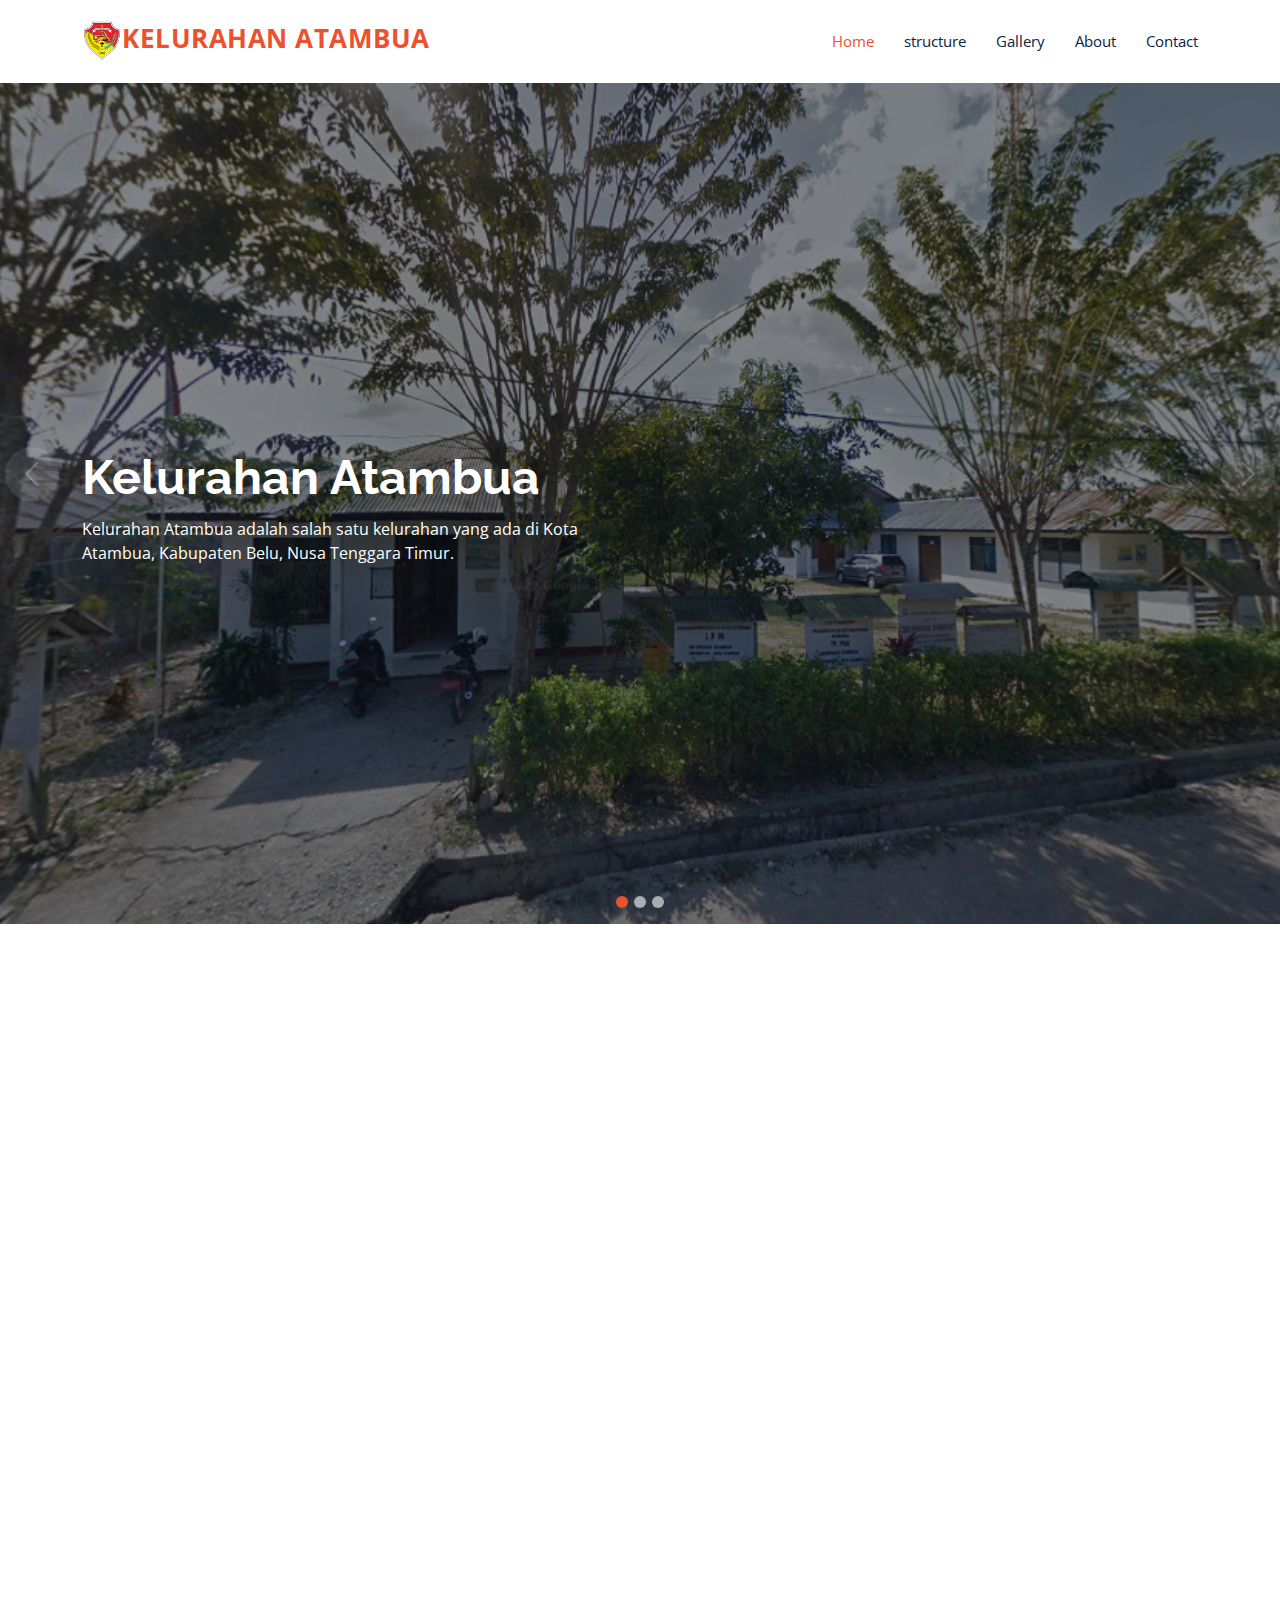
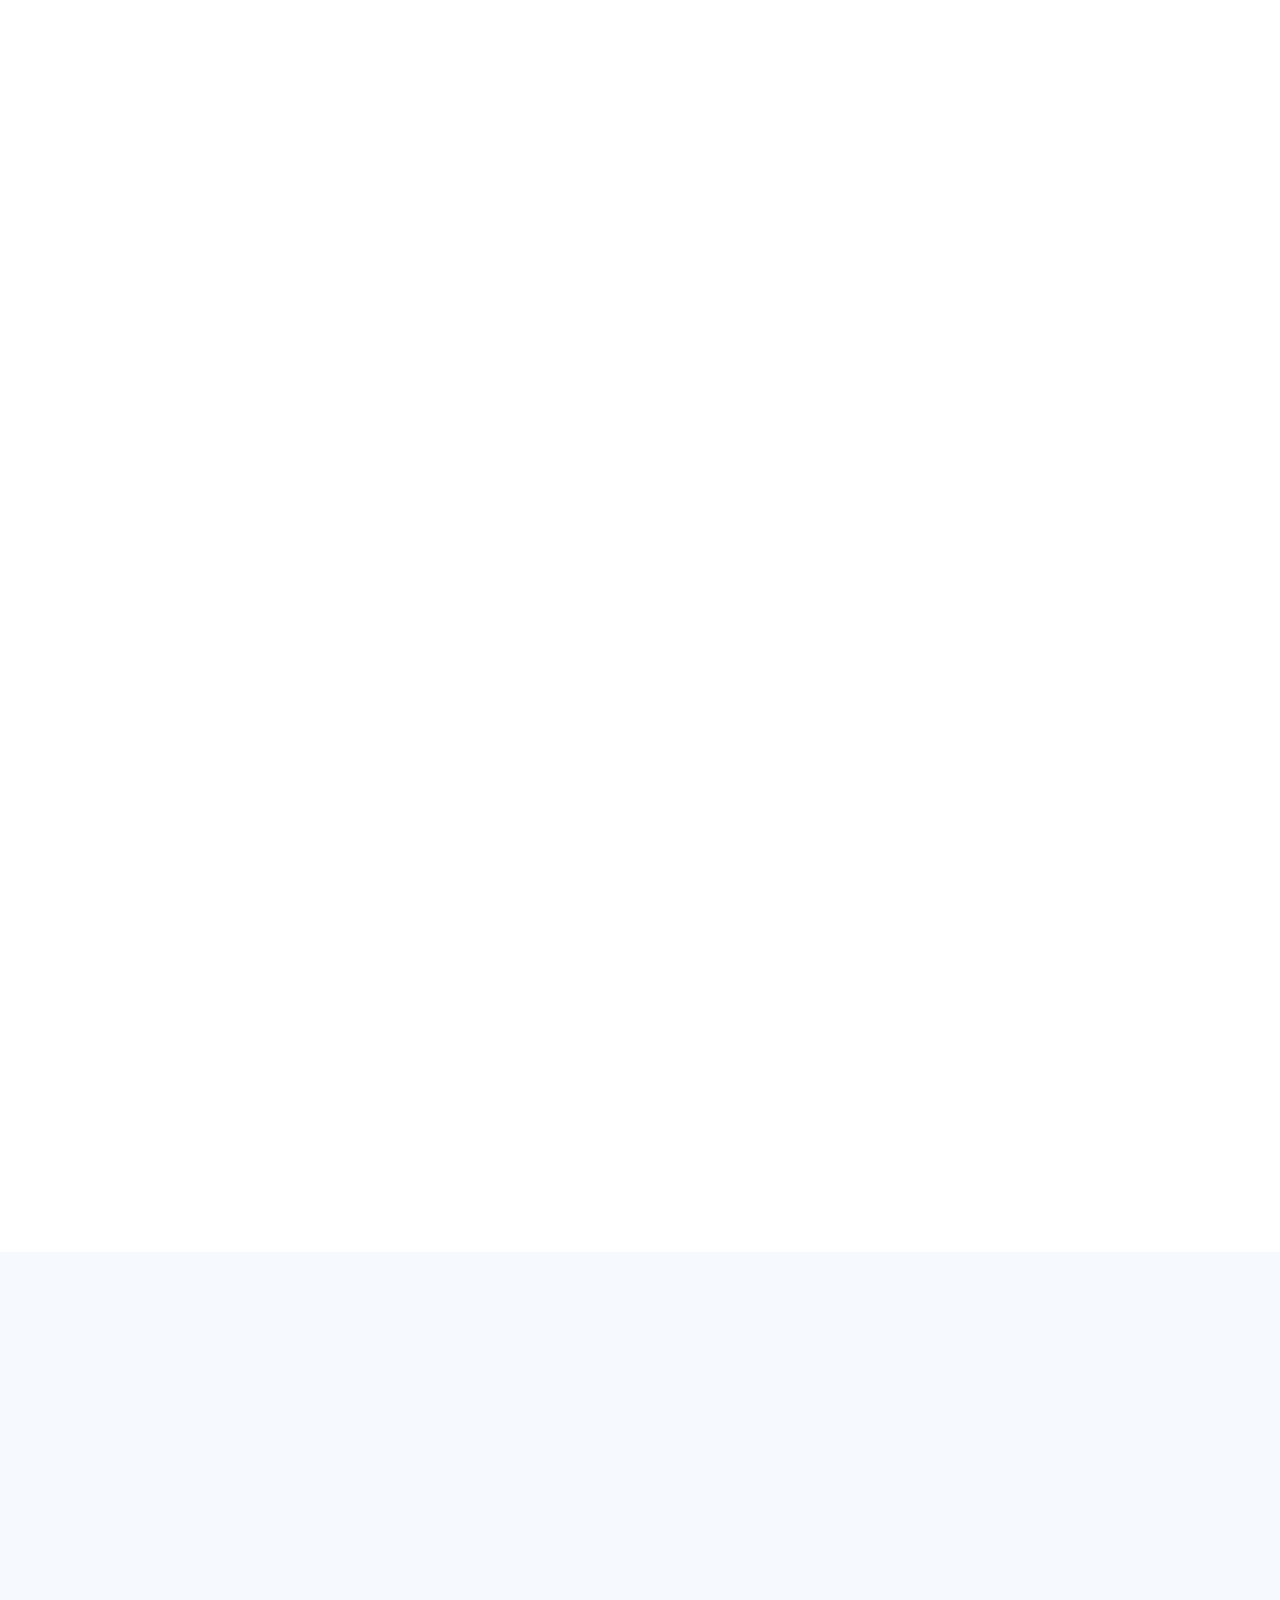
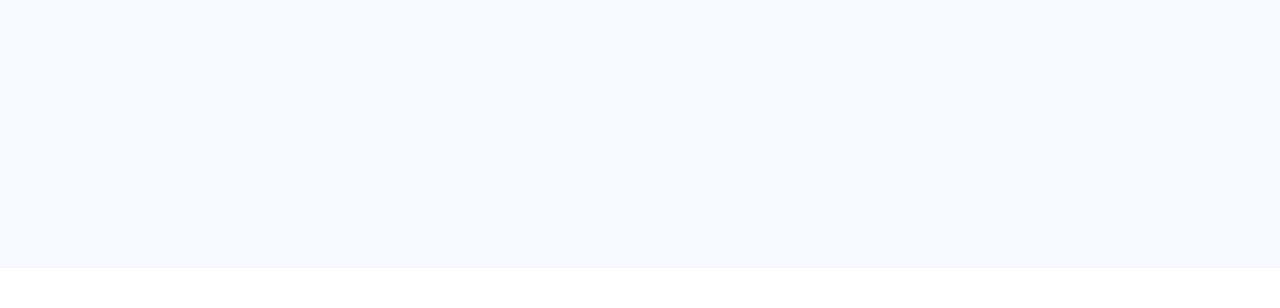
<file: index.html>
<!DOCTYPE html>
<html lang="en">

<head>
  <meta charset="utf-8">toh
  <meta content="width=device-width, initial-scale=1.0" name="viewport">

  <title>KELURAHAN ATAMBUA </title>
  <meta content="" name="description">
  <meta content="" name="keywords">

  <!-- Favicons -->
  <link href="assets/img/favicon.png" rel="icon">
  <link href="assets/img/apple-touch-icon.png" rel="apple-touch-icon">

  <!-- Google Fonts -->
  <link href="https://fonts.googleapis.com/css?family=Open+Sans:300,300i,400,400i,600,600i,700,700i|Raleway:300,300i,400,400i,500,500i,600,600i,700,700i|Poppins:300,300i,400,400i,500,500i,600,600i,700,700i" rel="stylesheet">

  <!-- Vendor CSS Files -->
  <link href="assets/vendor/animate.css/animate.min.css" rel="stylesheet">
  <link href="assets/vendor/aos/aos.css" rel="stylesheet">
  <link href="assets/vendor/bootstrap/css/bootstrap.min.css" rel="stylesheet">
  <link href="assets/vendor/bootstrap-icons/bootstrap-icons.css" rel="stylesheet">
  <link href="assets/vendor/boxicons/css/boxicons.min.css" rel="stylesheet">
  <link href="assets/vendor/glightbox/css/glightbox.min.css" rel="stylesheet">
  <link href="assets/vendor/remixicon/remixicon.css" rel="stylesheet">
  <link href="assets/vendor/swiper/swiper-bundle.min.css" rel="stylesheet">

  <!-- Template Main CSS File -->
  <link href="assets/css/style.css" rel="stylesheet">

  <!-- =======================================================
  * Template Name: Multi - v4.8.1
  * Template URL: https://bootstrapmade.com/multi-responsive-bootstrap-template/
  * Author: BootstrapMade.com
  * License: https://bootstrapmade.com/license/
  ======================================================== -->
</head>

<body>

  <!-- ======= Header ======= -->
  <header id="header" class="fixed-top">
    <div class="container d-flex align-items-center justify-content-between">

      <a href="index.html" class="logo"><img src="assets/img/Logo Pemda.png" alt="logo pemda" class="img-fluid" >Kelurahan Atambua</a>
      <!-- Uncomment below if you prefer to use an image logo -->
      <!-- <a href="index.html" class="logo"><img src="assets/img/logo.png" alt="" class="img-fluid"></a>-->

      <nav id="navbar" class="navbar">
        <ul>
          <li><a class="nav-link scrollto active" href="#hero">Home</a></li>
          <li><a class="nav-link scrollto" href="#struktur">structure</a></li>
          <li><a class="nav-link scrollto " href="#gallery">Gallery</a></li>
          <li><a class="nav-link scrollto" href="#about">About</a></li>
          
          
            
          </li>
          <li><a class="nav-link scrollto" href="#contact">Contact</a></li>
          
        </ul>
        <i class="bi bi-list mobile-nav-toggle"></i>
      </nav><!-- .navbar -->

    </div>
  </header><!-- End Header -->

  <!-- ======= Hero Section ======= -->
  <section id="hero">
    <div id="heroCarousel" data-bs-interval="5000" class="carousel slide carousel-fade" data-bs-ride="carousel">

      <ol class="carousel-indicators" id="hero-carousel-indicators"></ol>

      <div class="carousel-inner" role="listbox">

        <!-- Slide 1 -->
        <div class="carousel-item active" style="background-image: url(assets/img/slide/kntor-lurah.jpeg)">
          <div class="carousel-container">
            <div class="container">
              <h2 class="animate__animated animate__fadeInDown">Kelurahan <span>Atambua</span></h2>
              <p class="animate__animated animate__fadeInUp">Kelurahan Atambua adalah salah satu kelurahan yang ada di Kota Atambua, Kabupaten Belu, Nusa Tenggara Timur.</p>
              
            </div>
          </div>
        </div>

        <!-- Slide 2 -->
        <div class="carousel-item" style="background-image: url(assets/img/slide/kntr-lurah-2.jpg)">
          <div class="carousel-container">
            <div class="container">
              <h2 class="animate__animated animate__fadeInDown">Kelurahan Atambua</h2>
              <p class="animate__animated animate__fadeInUp"></p>
              
            </div>
          </div>
        </div>

        <!-- Slide 3 -->
        <div class="carousel-item" style="background-image: url(assets/img/slide/kntr-lurah-3.jpg)">
          <div class="carousel-container">
            <div class="container">
              <h2 class="animate__animated animate__fadeInDown">Kelurahan Atambua</h2>
              <p class="animate__animated animate__fadeInUp">SELAMAT DATANG DI KELURAHAN ATAMBUA</p>
              
            </div>
          </div>
        </div>

        

      </div>

      <a class="carousel-control-prev" href="#heroCarousel" role="button" data-bs-slide="prev">
        <span class="carousel-control-prev-icon bi bi-chevron-left" aria-hidden="true"></span>
      </a>

      <a class="carousel-control-next" href="#heroCarousel" role="button" data-bs-slide="next">
        <span class="carousel-control-next-icon bi bi-chevron-right" aria-hidden="true"></span>
      </a>

    </div>
  </section><!-- End Hero -->

  <main id="main">

    <!-- ======= About Section ======= -->
    <section id="struktur" class="about">
      <div class="container" data-aos="fade-up">

        <div class="section-title">
          <h2>Structure</h2>
          <p>Structure</p>
        </div>
        <div class="text-center">
          
          <img data-aos-delay="200"  class="img-fluid" src="./assets/img/strukturorganisasi/s1.png" alt="">
        </div>

      </div>
    </section><!-- End Structur Section -->




    <!-- ======= Portfolio Section ======= -->
    <section id="gallery" class="gallery">
      <div class="container" data-aos="fade-up">

        <div class="section-title">
          <h2>Gallery</h2>
          <p>Check our Gallery</p>
        </div>

        <div class="row" data-aos="fade-up" data-aos-delay="100">
          <div class="col-lg-12 ">
            
          </div>
        </div>

        <div class="row portfolio-container" data-aos="fade-up" data-aos-delay="200">

       
          <div class="col-lg-4 col-md-6 portfolio-item filter-app">
            <img src="assets/img/Gallery/G1.jpeg" class="img-fluid p-3"  alt="">
            <div class="portfolio-info">
              
        
              
            </div>
          </div>
         

          <div class="col-lg-4 col-md-6 portfolio-item filter-web">
            <img src="assets/img/Gallery/G2.jpeg" class="img-fluid p-3" alt="">
            <div class="portfolio-info">
              
              
              <a href="assets/img/Gallery/G5.jpeg" data-gallery="portfolioGallery" class="portfolio-lightbox preview-link p-3" title="Web 3"></i></a>
              <a href="portfolio-details.html" class="details-link" title="More Details"></i></a>
            </div>
          </div>
           <div class="col-lg-4 col-md-6 portfolio-item filter-web " >
            <img src="assets/img/Gallery/G3.jpeg" class="img-fluid p-3" alt="">
            <div class="portfolio-info">
              
              
              <a href="assets/img/Gallery/G5.jpeg" data-gallery="portfolioGallery" class="portfolio-lightbox preview-link p-3" title="Web 3"></i></a>
              <a href="portfolio-details.html" class="details-link" title="More Details"></i></a>
            </div>
          </div>
          </div>
<div class="row justify-content-center">
          <div class="col portfolio-item filter-web " >
          <p>
            
            <button class="btn btn-primary" type="button" data-bs-toggle="collapse" data-bs-target="#collapseExample" aria-expanded="false" aria-controls="collapseExample">
             Show All
            </button>
          </p>
          </div>
</div>
          
<div class="row portfolio-container" data-aos="fade-up" data-aos-delay="200" >
          <div class="col-lg-4 col-md-6 portfolio-item filter-web " >
            <div class="collapse" id="collapseExample">
              <img src="assets/img/Gallery/G4.jpeg" class="img-fluid p-3" alt="">
              <div class="portfolio-info">
                
                
                <a href="assets/img/Gallery/G4.jpeg" data-gallery="portfolioGallery" class="portfolio-lightbox preview-link p-3" title="Web 3"></i></a>
                <a href="portfolio-details.html" class="details-link" title="More Details"></i></a>
              </div>
            </div>  
          </div>
          <div class="col-lg-4 col-md-6 portfolio-item filter-web " >
            <div class="collapse" id="collapseExample">
              <img src="assets/img/Gallery/G5.jpeg" class="img-fluid p-3" alt="">
              <div class="portfolio-info">
                
                
                <a href="assets/img/Gallery/G6.jpeg" data-gallery="portfolioGallery" class="portfolio-lightbox preview-link p-3" title="Web 3"></i></a>
                <a href="portfolio-details.html" class="details-link" title="More Details"></i></a>
              </div>
            </div>  
          </div>
          <div class="col-lg-4 col-md-6 portfolio-item filter-web " >
            <div class="collapse" id="collapseExample">
              <img src="assets/img/Gallery/G6.jpeg" class="img-fluid p-3" alt="">
              <div class="portfolio-info">
                
                
                <a href="assets/img/Gallery/G6.jpeg" data-gallery="portfolioGallery" class="portfolio-lightbox preview-link p-3" title="Web 3"></i></a>
                <a href="portfolio-details.html" class="details-link" title="More Details"></i></a>
              </div>
            </div>  
          </div>
        
       
            
          </div>
<div class="row portfolio-container" data-aos="fade-up" data-aos-delay="200" >
          <div class="col-lg-4 col-md-6 portfolio-item filter-web " >
            <div class="collapse" id="collapseExample">
              <img src="assets/img/Gallery/G7.jpeg" class="img-fluid p-3" alt="">
              <div class="portfolio-info">
                
                
                <a href="assets/img/Gallery/G8.jpeg" data-gallery="portfolioGallery" class="portfolio-lightbox preview-link p-3" title="Web 3"></i></a>
                <a href="portfolio-details.html" class="details-link" title="More Details"></i></a>
              </div>
            </div>  
          </div>
          <div class="col-lg-4 col-md-6 portfolio-item filter-web " >
            <div class="collapse" id="collapseExample">
              <img src="assets/img/Gallery/G8.jpeg" class="img-fluid p-3" alt="">
              <div class="portfolio-info">
                
                
                <a href="assets/img/Gallery/G6.jpeg" data-gallery="portfolioGallery" class="portfolio-lightbox preview-link p-3" title="Web 3"></i></a>
                <a href="portfolio-details.html" class="details-link" title="More Details"></i></a>
              </div>
            </div>  
          </div>
          <div class="col-lg-4 col-md-6 portfolio-item filter-web " >
            <div class="collapse" id="collapseExample">
              <img src="assets/img/Gallery/G9.jpg" class="img-fluid p-3" alt="">
              <div class="portfolio-info">
                
                
                <a href="assets/img/Gallery/G3.jpeg" data-gallery="portfolioGallery" class="portfolio-lightbox preview-link p-3" title="Web 3"></i></a>
                <a href="portfolio-details.html" class="details-link" title="More Details"></i></a>
              </div>
            </div>  
          </div>
        
       
            
          </div>

    
    </section><!-- End Portfolio Section -->



    
    <section id="about" class="about">
      <div class="container" data-aos="fade-up">

        <div class="section-title">
          <h2>About</h2>
          <p>About Us</p>
        </div>

        <div class="row content">
          <div class="col-lg-6">
            <p>
              Kelurahan Atambua dibawah pimpinan bapak Fransiskus M.M.Lesu,SST memiliki Moto: "Terdepan Melayani", visi & misi sebagai berikut :
            </p>
            <p>
              VISI :
              Terwujudnya pelayanan prima dalam bidang pemerintahan, pembangunan dan kemasyarakatan yang mampu menjawab kebutuhan masyarakat.
            </p>
            </div>
          <div class="col-lg-6 pt-4 pt-lg-0">
            <p>MISI :</p>
            <ul>
              <li><i class="ri-check-double-line"></i> Melayani masyarakat dengan prinsip pelayanan prima</li>
              <li><i class="ri-check-double-line"></i> Membangun tata kepemerintahan yang baik dengan menerapkan kaidah-kaidah "Good Governance"</li>
              <li><i class="ri-check-double-line"></i> Memberdayakan Masyarakat dengan prinsip pemberian otoritas pada masyarakat untuk mengenali permasalahan yang dihadapi dan mengupayakan pemecahan yang terbaik pada tahapan perencanaan, pelaksaan dn pengawasan</li>
              <li><i class="ri-check-double-line"></i> Menciptakan lingkungan kehidupan kota yang dinamis dalam mendorong pertumbuhan dan kesejateraan.</li>
            </ul>
           
          </div>
        </div>

      </div>
    </section><!-- End About Section -->

    

    

    

    
    


    

    


    <!-- ======= Contact Section ======= -->
    <section id="contact" class="contact section-bg">
      <div class="container" data-aos="fade-up">

        <div class="section-title">
          <h2>Contact</h2>
          <p>Contact Us</p>
        </div>

        <div class="row">

          <div class="col-lg-12">

            <div class="row">
              <div class="col-md-12">
                <div class="info-box">
                  <i class="bx bx-map"></i>
                  <h3>Our Address</h3>
                  <p>Jalan Seroja No 2, Tanah Merah, Atambua</p>
                </div>
              </div>
              <div class="col-md-6">
                <div class="info-box mt-4">
                  <i class="bx bx-envelope"></i>
                  <h3>Email Us</h3>
                  <p>atambuakelurahan@gmail.com</p>
                </div>
              </div>
              <div class="col-md-6">
                <div class="info-box mt-4">
                  <i class="bx bx-phone-call"></i>
                  <h3>Contact Us</h3>
                  <p>Facebook: Kelurahan Atambua<br>Instagram:@Kelurahan.Atambua</p>
                </div>
              </div>
            </div>

          
    </section><!-- End Contact Section -->

  </main><!-- End #main -->

  

  <div id="preloader"></div>
  <a href="#" class="back-to-top d-flex align-items-center justify-content-center"><i class="bi bi-arrow-up-short"></i></a>

  <!-- Vendor JS Files -->
  <script src="assets/vendor/purecounter/purecounter_vanilla.js"></script>
  <script src="assets/vendor/aos/aos.js"></script>
  <script src="assets/vendor/bootstrap/js/bootstrap.bundle.min.js"></script>
  <script src="assets/vendor/glightbox/js/glightbox.min.js"></script>
  <script src="assets/vendor/isotope-layout/isotope.pkgd.min.js"></script>
  <script src="assets/vendor/swiper/swiper-bundle.min.js"></script>
  <script src="assets/vendor/php-email-form/validate.js"></script>
  <!-- Template Main JS File -->
  <script src="assets/js/main.js"></script>
<!--   
  <script src="http://ajax.googleapis.com/ajax/libs/jquery/2.0.0/jquery.min.js"></script>
  <script src="assets/js/scroll.js"></script> -->

</body>

</html>
</file>
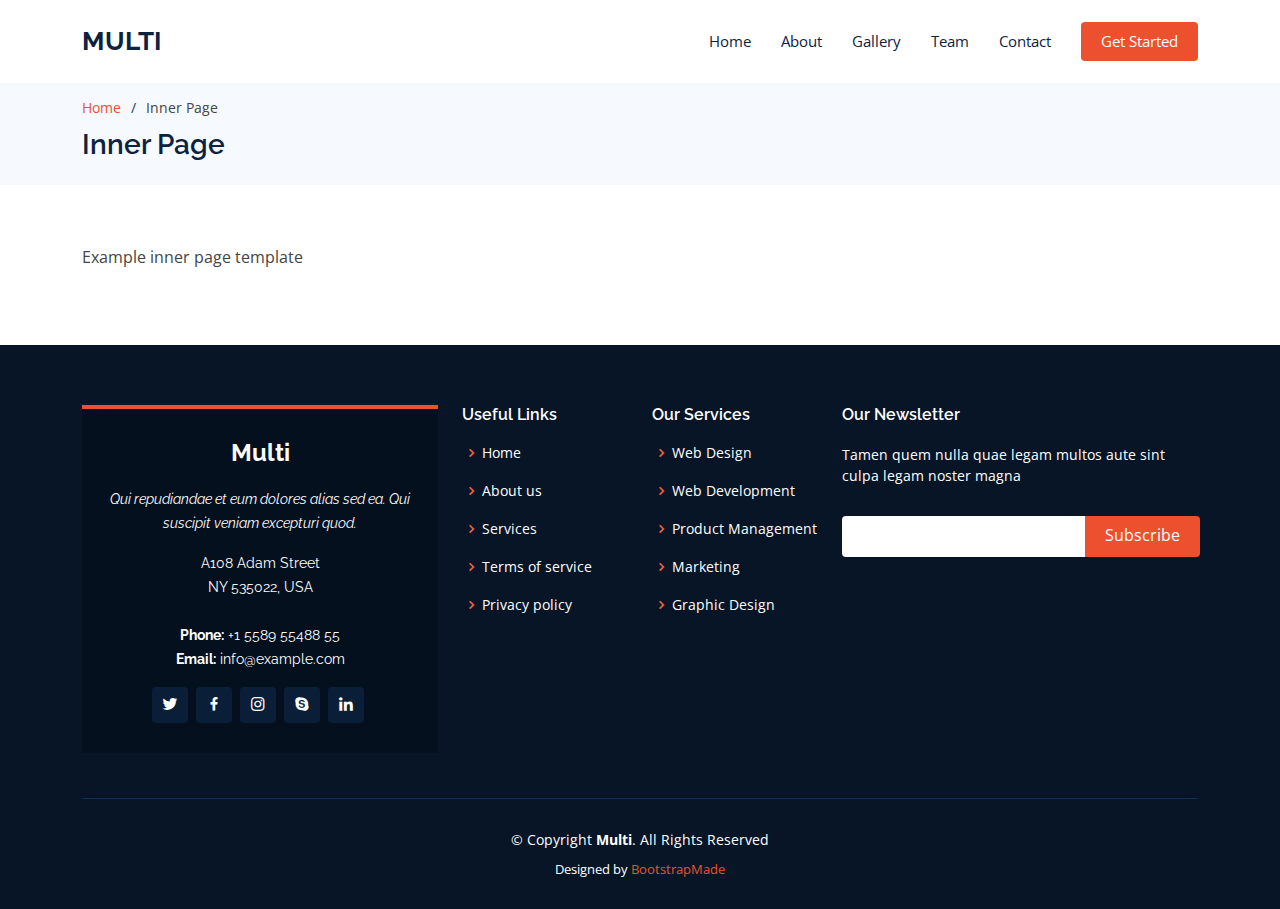
<file: inner-page.html>
<!DOCTYPE html>
<html lang="en">

<head>
  <meta charset="utf-8">
  <meta content="width=device-width, initial-scale=1.0" name="viewport">

  <title>Inner Page - Multi Bootstrap Template</title>
  <meta content="" name="description">
  <meta content="" name="keywords">

  <!-- Favicons -->
  <link href="assets/img/favicon.png" rel="icon">
  <link href="assets/img/apple-touch-icon.png" rel="apple-touch-icon">

  <!-- Google Fonts -->
  <link href="https://fonts.googleapis.com/css?family=Open+Sans:300,300i,400,400i,600,600i,700,700i|Raleway:300,300i,400,400i,500,500i,600,600i,700,700i|Poppins:300,300i,400,400i,500,500i,600,600i,700,700i" rel="stylesheet">

  <!-- Vendor CSS Files -->
  <link href="assets/vendor/animate.css/animate.min.css" rel="stylesheet">
  <link href="assets/vendor/aos/aos.css" rel="stylesheet">
  <link href="assets/vendor/bootstrap/css/bootstrap.min.css" rel="stylesheet">
  <link href="assets/vendor/bootstrap-icons/bootstrap-icons.css" rel="stylesheet">
  <link href="assets/vendor/boxicons/css/boxicons.min.css" rel="stylesheet">
  <link href="assets/vendor/glightbox/css/glightbox.min.css" rel="stylesheet">
  <link href="assets/vendor/remixicon/remixicon.css" rel="stylesheet">
  <link href="assets/vendor/swiper/swiper-bundle.min.css" rel="stylesheet">

  <!-- Template Main CSS File -->
  <link href="assets/css/style.css" rel="stylesheet">

  <!-- =======================================================
  * Template Name: Multi - v4.8.1
  * Template URL: https://bootstrapmade.com/multi-responsive-bootstrap-template/
  * Author: BootstrapMade.com
  * License: https://bootstrapmade.com/license/
  ======================================================== -->
</head>

<body>

  <!-- ======= Header ======= -->
  <header id="header" class="fixed-top">
    <div class="container d-flex align-items-center justify-content-between">

      <h1 class="logo"><a href="index.html">Multi</a></h1>
      <!-- Uncomment below if you prefer to use an image logo -->
      <!-- <a href="index.html" class="logo"><img src="assets/img/logo.png" alt="" class="img-fluid"></a>-->

      <nav id="navbar" class="navbar">
        <ul>
          <li><a class="nav-link scrollto " href="#hero">Home</a></li>
          <li><a class="nav-link scrollto" href="#about">About</a></li>
          <li><a class="nav-link scrollto " href="#gallery">Gallery</a></li>
          <li><a class="nav-link scrollto" href="#team">Team</a></li>
          
            
          </li>
          <li><a class="nav-link scrollto" href="#contact">Contact</a></li>
          <li><a class="getstarted scrollto" href="#about">Get Started</a></li>
        </ul>
        <i class="bi bi-list mobile-nav-toggle"></i>
      </nav><!-- .navbar -->

    </div>
  </header><!-- End Header -->

  <main id="main">

    <!-- ======= Breadcrumbs ======= -->
    <section id="breadcrumbs" class="breadcrumbs">
      <div class="container">

        <ol>
          <li><a href="index.html">Home</a></li>
          <li>Inner Page</li>
        </ol>
        <h2>Inner Page</h2>

      </div>
    </section><!-- End Breadcrumbs -->

    <section class="inner-page">
      <div class="container">
        <p>
          Example inner page template
        </p>
      </div>
    </section>

  </main><!-- End #main -->

  <!-- ======= Footer ======= -->
  <footer id="footer">
    <div class="footer-top">
      <div class="container">
        <div class="row">

          <div class="col-lg-4 col-md-6">
            <div class="footer-info">
              <h3>Multi</h3>
              <p class="pb-3"><em>Qui repudiandae et eum dolores alias sed ea. Qui suscipit veniam excepturi quod.</em></p>
              <p>
                A108 Adam Street <br>
                NY 535022, USA<br><br>
                <strong>Phone:</strong> +1 5589 55488 55<br>
                <strong>Email:</strong> info@example.com<br>
              </p>
              <div class="social-links mt-3">
                <a href="#" class="twitter"><i class="bx bxl-twitter"></i></a>
                <a href="#" class="facebook"><i class="bx bxl-facebook"></i></a>
                <a href="#" class="instagram"><i class="bx bxl-instagram"></i></a>
                <a href="#" class="google-plus"><i class="bx bxl-skype"></i></a>
                <a href="#" class="linkedin"><i class="bx bxl-linkedin"></i></a>
              </div>
            </div>
          </div>

          <div class="col-lg-2 col-md-6 footer-links">
            <h4>Useful Links</h4>
            <ul>
              <li><i class="bx bx-chevron-right"></i> <a href="#">Home</a></li>
              <li><i class="bx bx-chevron-right"></i> <a href="#">About us</a></li>
              <li><i class="bx bx-chevron-right"></i> <a href="#">Services</a></li>
              <li><i class="bx bx-chevron-right"></i> <a href="#">Terms of service</a></li>
              <li><i class="bx bx-chevron-right"></i> <a href="#">Privacy policy</a></li>
            </ul>
          </div>

          <div class="col-lg-2 col-md-6 footer-links">
            <h4>Our Services</h4>
            <ul>
              <li><i class="bx bx-chevron-right"></i> <a href="#">Web Design</a></li>
              <li><i class="bx bx-chevron-right"></i> <a href="#">Web Development</a></li>
              <li><i class="bx bx-chevron-right"></i> <a href="#">Product Management</a></li>
              <li><i class="bx bx-chevron-right"></i> <a href="#">Marketing</a></li>
              <li><i class="bx bx-chevron-right"></i> <a href="#">Graphic Design</a></li>
            </ul>
          </div>

          <div class="col-lg-4 col-md-6 footer-newsletter">
            <h4>Our Newsletter</h4>
            <p>Tamen quem nulla quae legam multos aute sint culpa legam noster magna</p>
            <form action="" method="post">
              <input type="email" name="email"><input type="submit" value="Subscribe">
            </form>

          </div>

        </div>
      </div>
    </div>

    <div class="container">
      <div class="copyright">
        &copy; Copyright <strong><span>Multi</span></strong>. All Rights Reserved
      </div>
      <div class="credits">
        <!-- All the links in the footer should remain intact. -->
        <!-- You can delete the links only if you purchased the pro version. -->
        <!-- Licensing information: https://bootstrapmade.com/license/ -->
        <!-- Purchase the pro version with working PHP/AJAX contact form: https://bootstrapmade.com/multi-responsive-bootstrap-template/ -->
        Designed by <a href="https://bootstrapmade.com/">BootstrapMade</a>
      </div>
    </div>
  </footer><!-- End Footer -->

  <div id="preloader"></div>
  <a href="#" class="back-to-top d-flex align-items-center justify-content-center"><i class="bi bi-arrow-up-short"></i></a>

  <!-- Vendor JS Files -->
  <script src="assets/vendor/purecounter/purecounter_vanilla.js"></script>
  <script src="assets/vendor/aos/aos.js"></script>
  <script src="assets/vendor/bootstrap/js/bootstrap.bundle.min.js"></script>
  <script src="assets/vendor/glightbox/js/glightbox.min.js"></script>
  <script src="assets/vendor/isotope-layout/isotope.pkgd.min.js"></script>
  <script src="assets/vendor/swiper/swiper-bundle.min.js"></script>
  <script src="assets/vendor/php-email-form/validate.js"></script>

  <!-- Template Main JS File -->
  <script src="assets/js/main.js"></script>

</body>

</html>
</file>
<file: assets/css/style.css>
/**
* Template Name: Multi - v4.8.1
* Template URL: https://bootstrapmade.com/multi-responsive-bootstrap-template/
* Author: BootstrapMade.com
* License: https://bootstrapmade.com/license/
*/

/*--------------------------------------------------------------
# General
--------------------------------------------------------------*/
body {
  font-family: "Open Sans", sans-serif;
  color: #444444;
}

a {
  color: #ed502e;
  text-decoration: none;
}

a:hover {
  color: #f1775d;
  text-decoration: none;
}

h1,
h2,
h3,
h4,
h5,
h6 {
  font-family: "Raleway", sans-serif;
}

/* 
scroll table */
.dtHorizontalExampleWrapper {
  max-width: 600px;
  margin: 0 auto;
}
#dtHorizontalExample th, td {
  white-space: nowrap;
}

table.dataTable thead .sorting:after,
table.dataTable thead .sorting:before,
table.dataTable thead .sorting_asc:after,
table.dataTable thead .sorting_asc:before,
table.dataTable thead .sorting_asc_disabled:after,
table.dataTable thead .sorting_asc_disabled:before,
table.dataTable thead .sorting_desc:after,
table.dataTable thead .sorting_desc:before,
table.dataTable thead .sorting_desc_disabled:after,
table.dataTable thead .sorting_desc_disabled:before {
 bottom: .5em;
}



/*--------------------------------------------------------------
# Preloader
--------------------------------------------------------------*/
#preloader {
  position: fixed;
  top: 0;
  left: 0;
  right: 0;
  bottom: 0;
  z-index: 9999;
  overflow: hidden;
  background: #fff;
}

#preloader:before {
  content: "";
  position: fixed;
  top: calc(50% - 30px);
  left: calc(50% - 30px);
  border: 6px solid #ed502e;
  border-top-color: white;
  border-radius: 50%;
  width: 60px;
  height: 60px;
  -webkit-animation: animate-preloader 1s linear infinite;
  animation: animate-preloader 1s linear infinite;
}

@-webkit-keyframes animate-preloader {
  0% {
    transform: rotate(0deg);
  }

  100% {
    transform: rotate(360deg);
  }
}

@keyframes animate-preloader {
  0% {
    transform: rotate(0deg);
  }

  100% {
    transform: rotate(360deg);
  }
}

/*--------------------------------------------------------------
# Back to top button
--------------------------------------------------------------*/
.back-to-top {
  position: fixed;
  visibility: hidden;
  opacity: 0;
  right: 15px;
  bottom: 15px;
  z-index: 996;
  background: #ed502e;
  width: 40px;
  height: 40px;
  border-radius: 4px;
  transition: all 0.4s;
}

.back-to-top i {
  font-size: 28px;
  color: #fff;
  line-height: 0;
}

.back-to-top:hover {
  background: #f06f54;
  color: #fff;
}

.back-to-top.active {
  visibility: visible;
  opacity: 1;
}

/*--------------------------------------------------------------
# Header
--------------------------------------------------------------*/
#header {
  background: #fff;
  transition: all 0.5s;
  z-index: 997;
  padding: 20px 0;
}

#header.header-scrolled {
  padding: 12px 0;
  box-shadow: 0px 2px 15px rgba(0, 0, 0, 0.1);
}

#header .logo {
  font-size: 26px;
  margin: 0;
  padding: 0;
  line-height: 1;
  font-weight: 700;
  letter-spacing: 0.5px;
  text-transform: uppercase;
}

#header .logo a {
  color: #0b2341;
}

#header .logo img {
  max-height: 40px;
}

/*--------------------------------------------------------------
# Navigation Menu
--------------------------------------------------------------*/
/**
* Desktop Navigation 
*/
.navbar {
  padding: 0;
}

.navbar ul {
  margin: 0;
  padding: 0;
  display: flex;
  list-style: none;
  align-items: center;
}

.navbar li {
  position: relative;
}

.navbar a,
.navbar a:focus {
  display: flex;
  align-items: center;
  justify-content: space-between;
  padding: 10px 0 10px 30px;
  font-size: 15px;
  color: #0b2341;
  white-space: nowrap;
  transition: 0.3s;
}

.navbar a i,
.navbar a:focus i {
  font-size: 12px;
  line-height: 0;
  margin-left: 5px;
}

.navbar a:hover,
.navbar .active,
.navbar .active:focus,
.navbar li:hover>a {
  color: #ed502e;
}

.navbar .getstarted,
.navbar .getstarted:focus {
  background: #ed502e;
  padding: 8px 20px;
  margin-left: 30px;
  border-radius: 4px;
  color: #fff;
}

.navbar .getstarted:hover,
.navbar .getstarted:focus:hover {
  color: #fff;
  background: #ef6445;
}

.navbar .dropdown ul {
  display: block;
  position: absolute;
  left: 14px;
  top: calc(100% + 30px);
  margin: 0;
  padding: 10px 0;
  z-index: 99;
  opacity: 0;
  visibility: hidden;
  background: #fff;
  box-shadow: 0px 0px 30px rgba(127, 137, 161, 0.25);
  transition: 0.3s;
}

.navbar .dropdown ul li {
  min-width: 200px;
}

.navbar .dropdown ul a {
  padding: 10px 20px;
  text-transform: none;
}

.navbar .dropdown ul a i {
  font-size: 12px;
}

.navbar .dropdown ul a:hover,
.navbar .dropdown ul .active:hover,
.navbar .dropdown ul li:hover>a {
  color: #ed502e;
}

.navbar .dropdown:hover>ul {
  opacity: 1;
  top: 100%;
  visibility: visible;
}

.navbar .dropdown .dropdown ul {
  top: 0;
  left: calc(100% - 30px);
  visibility: hidden;
}

.navbar .dropdown .dropdown:hover>ul {
  opacity: 1;
  top: 0;
  left: 100%;
  visibility: visible;
}

@media (max-width: 1366px) {
  .navbar .dropdown .dropdown ul {
    left: -90%;
  }

  .navbar .dropdown .dropdown:hover>ul {
    left: -100%;
  }
}

/**
* Mobile Navigation 
*/
.mobile-nav-toggle {
  color: #0b2341;
  font-size: 28px;
  cursor: pointer;
  display: none;
  line-height: 0;
  transition: 0.5s;
}

.mobile-nav-toggle.bi-x {
  color: #fff;
}

@media (max-width: 991px) {
  .mobile-nav-toggle {
    display: block;
  }

  .navbar ul {
    display: none;
  }
}

.navbar-mobile {
  position: fixed;
  overflow: hidden;
  top: 0;
  right: 0;
  left: 0;
  bottom: 0;
  background: rgba(4, 12, 21, 0.9);
  transition: 0.3s;
  z-index: 999;
}

.navbar-mobile .mobile-nav-toggle {
  position: absolute;
  top: 15px;
  right: 15px;
}

.navbar-mobile ul {
  display: block;
  position: absolute;
  top: 55px;
  right: 15px;
  bottom: 15px;
  left: 15px;
  padding: 10px 0;
  background-color: #fff;
  overflow-y: auto;
  transition: 0.3s;
}

.navbar-mobile a,
.navbar-mobile a:focus {
  padding: 10px 20px;
  font-size: 15px;
  color: #0b2341;
}

.navbar-mobile a:hover,
.navbar-mobile .active,
.navbar-mobile li:hover>a {
  color: #ed502e;
}

.navbar-mobile .getstarted,
.navbar-mobile .getstarted:focus {
  margin: 15px;
}

.navbar-mobile .dropdown ul {
  position: static;
  display: none;
  margin: 10px 20px;
  padding: 10px 0;
  z-index: 99;
  opacity: 1;
  visibility: visible;
  background: #fff;
  box-shadow: 0px 0px 30px rgba(127, 137, 161, 0.25);
}

.navbar-mobile .dropdown ul li {
  min-width: 200px;
}

.navbar-mobile .dropdown ul a {
  padding: 10px 20px;
}

.navbar-mobile .dropdown ul a i {
  font-size: 12px;
}

.navbar-mobile .dropdown ul a:hover,
.navbar-mobile .dropdown ul .active:hover,
.navbar-mobile .dropdown ul li:hover>a {
  color: #ed502e;
}

.navbar-mobile .dropdown>.dropdown-active {
  display: block;
}

/*--------------------------------------------------------------
# Hero Section
--------------------------------------------------------------*/
#hero {
  width: 100%;
  height: 100vh;
  background-color: rgba(4, 12, 21, 0.8);
  overflow: hidden;
  position: relative;
}

#hero .carousel,
#hero .carousel-inner,
#hero .carousel-item,
#hero .carousel-item::before {
  position: absolute;
  top: 0;
  right: 0;
  left: 0;
  bottom: 0;
}

#hero .carousel-item {
  background-size: cover;
  background-position: top center;
  background-repeat: no-repeat;
}

#hero .carousel-item::before {
  content: "";
  background-color: rgba(4, 12, 21, 0.5);
}

#hero .carousel-container {
  display: flex;
  align-items: center;
  position: absolute;
  bottom: 0;
  top: 82px;
  left: 50px;
  right: 50px;
}

#hero h2 {
  color: #fff;
  margin: 0;
  font-size: 48px;
  font-weight: 700;
}

#hero p {
  -webkit-animation-delay: 0.4s;
  animation-delay: 0.4s;
  color: #fff;
  margin-top: 10px;
}

@media (min-width: 1200px) {
  #hero p {
    width: 50%;
  }
}

#hero .carousel-inner .carousel-item {
  transition-property: opacity;
  background-position: center top;
}

#hero .carousel-inner .carousel-item,
#hero .carousel-inner .active.carousel-item-start,
#hero .carousel-inner .active.carousel-item-end {
  opacity: 0;
}

#hero .carousel-inner .active,
#hero .carousel-inner .carousel-item-next.carousel-item-start,
#hero .carousel-inner .carousel-item-prev.carousel-item-end {
  opacity: 1;
  transition: 0.5s;
}

#hero .carousel-inner .carousel-item-next,
#hero .carousel-inner .carousel-item-prev,
#hero .carousel-inner .active.carousel-item-start,
#hero .carousel-inner .active.carousel-item-end {
  left: 0;
  transform: translate3d(0, 0, 0);
}

#hero .carousel-control-next-icon,
#hero .carousel-control-prev-icon {
  background: none;
  font-size: 30px;
  line-height: 0;
  width: auto;
  height: auto;
  background: rgba(255, 255, 255, 0.2);
  border-radius: 50px;
  transition: 0.3s;
  color: rgba(255, 255, 255, 0.5);
  width: 54px;
  height: 54px;
  display: flex;
  align-items: center;
  justify-content: center;
}

#hero .carousel-control-next-icon:hover,
#hero .carousel-control-prev-icon:hover {
  background: rgba(255, 255, 255, 0.3);
  color: rgba(255, 255, 255, 0.8);
}

#hero .carousel-indicators li {
  cursor: pointer;
  background: #fff;
  overflow: hidden;
  border: 0;
  width: 12px;
  height: 12px;
  border-radius: 50px;
  opacity: 0.6;
  transition: 0.3s;
}

#hero .carousel-indicators li.active {
  opacity: 1;
  background: #ed502e;
}

#hero .btn-get-started {
  font-family: "Raleway", sans-serif;
  font-weight: 500;
  font-size: 14px;
  letter-spacing: 1px;
  display: inline-block;
  padding: 14px 32px;
  border-radius: 4px;
  transition: 0.5s;
  line-height: 1;
  color: #fff;
  -webkit-animation-delay: 0.8s;
  animation-delay: 0.8s;
  background: #ed502e;
  margin-top: 15px;
}

#hero .btn-get-started:hover {
  background: #ef6445;
}

@media (max-width: 992px) {
  #hero {
    height: 100vh;
  }

  #hero .carousel-container {
    text-align: center;
    top: 74px;
  }
}

@media (max-width: 768px) {
  #hero h2 {
    font-size: 30px;
  }
}

@media (min-width: 1024px) {

  #hero .carousel-control-prev,
  #hero .carousel-control-next {
    width: 5%;
  }
}

@media (max-height: 500px) {
  #hero {
    height: 120vh;
  }
}

/*--------------------------------------------------------------
# Sections General
--------------------------------------------------------------*/
section {
  padding: 60px 0;
}

.section-bg {
  background-color: #f6f9fd;
}

.section-title {
  padding-bottom: 40px;
}

.section-title h2 {
  font-size: 14px;
  font-weight: 500;
  padding: 0;
  line-height: 1px;
  margin: 0 0 5px 0;
  letter-spacing: 2px;
  text-transform: uppercase;
  color: #aaaaaa;
  font-family: "Poppins", sans-serif;
}

.section-title h2::after {
  content: "";
  width: 120px;
  height: 1px;
  display: inline-block;
  background: #f38b74;
  margin: 4px 10px;
}

.section-title p {
  margin: 0;
  margin: 0;
  font-size: 36px;
  font-weight: 700;
  text-transform: uppercase;
  font-family: "Poppins", sans-serif;
  color: #0f2f57;
}

/*--------------------------------------------------------------
# About
--------------------------------------------------------------*/
.about .content h3 {
  font-weight: 600;
  font-size: 26px;
}

.about .content ul {
  list-style: none;
  padding: 0;
}

.about .content ul li {
  padding-left: 28px;
  position: relative;
}

.about .content ul li+li {
  margin-top: 10px;
}

.about .content ul i {
  position: absolute;
  left: 0;
  top: 2px;
  font-size: 20px;
  color: #ed502e;
  line-height: 1;
}

.about .content p:last-child {
  margin-bottom: 0;
}

.about .content .btn-learn-more {
  font-family: "Raleway", sans-serif;
  font-weight: 600;
  font-size: 14px;
  letter-spacing: 1px;
  display: inline-block;
  padding: 12px 32px;
  border-radius: 5px;
  transition: 0.3s;
  line-height: 1;
  color: #ed502e;
  -webkit-animation-delay: 0.8s;
  animation-delay: 0.8s;
  margin-top: 6px;
  border: 2px solid #ed502e;
}

.about .content .btn-learn-more:hover {
  background: #ed502e;
  color: #fff;
  text-decoration: none;
}

/*--------------------------------------------------------------
# Counts
--------------------------------------------------------------*/
.counts {
  padding-top: 0;
}

.counts .count-box {
  box-shadow: -10px -5px 40px 0 rgba(0, 0, 0, 0.1);
  padding: 30px;
  width: 100%;
}

.counts .count-box i {
  display: block;
  font-size: 30px;
  color: #ed502e;
  float: left;
}

.counts .count-box span {
  font-size: 42px;
  line-height: 24px;
  display: block;
  font-weight: 700;
  color: #0b2341;
  margin-left: 50px;
}

.counts .count-box p {
  padding: 30px 0 0 0;
  margin: 0;
  font-family: "Raleway", sans-serif;
  font-size: 14px;
}

.counts .count-box a {
  font-weight: 600;
  display: block;
  margin-top: 20px;
  color: #164682;
  font-size: 15px;
  font-family: "Poppins", sans-serif;
  transition: ease-in-out 0.3s;
}

.counts .count-box a:hover {
  color: #2169c4;
}

/*--------------------------------------------------------------
# Why Us
--------------------------------------------------------------*/
.why-us {
  padding: 0;
}

.why-us .content {
  padding: 60px 100px 0 100px;
}

.why-us .content h3 {
  font-weight: 400;
  font-size: 34px;
  color: #123a6d;
}

.why-us .content h4 {
  font-size: 20px;
  font-weight: 700;
  margin-top: 5px;
}

.why-us .content p {
  font-size: 15px;
  color: #848484;
}

.why-us .video-box {
  background-size: cover;
  background-repeat: no-repeat;
  background-position: center center;
  min-height: 400px;
  position: relative;
}

.why-us .accordion-list {
  padding: 0 100px 60px 100px;
}

.why-us .accordion-list ul {
  padding: 0;
  list-style: none;
}

.why-us .accordion-list li+li {
  margin-top: 15px;
}

.why-us .accordion-list li {
  padding: 20px;
  background: #fff;
  border-radius: 4px;
}

.why-us .accordion-list a {
  display: block;
  position: relative;
  font-family: "Poppins", sans-serif;
  font-size: 16px;
  line-height: 24px;
  font-weight: 500;
  padding-right: 30px;
  outline: none;
  color: #0b2341;
  cursor: pointer;
}

.why-us .accordion-list span {
  color: #ed502e;
  font-weight: 600;
  font-size: 18px;
  padding-right: 10px;
}

.why-us .accordion-list i {
  font-size: 24px;
  position: absolute;
  right: 0;
  top: 0;
}

.why-us .accordion-list p {
  margin-bottom: 0;
  padding: 10px 0 0 0;
}

.why-us .accordion-list .icon-show {
  display: none;
}

.why-us .accordion-list a.collapsed {
  color: #0b2341;
}

.why-us .accordion-list a.collapsed:hover {
  color: #ed502e;
}

.why-us .accordion-list a.collapsed .icon-show {
  display: inline-block;
}

.why-us .accordion-list a.collapsed .icon-close {
  display: none;
}

.why-us .play-btn {
  width: 94px;
  height: 94px;
  background: radial-gradient(#ed502e 50%, rgba(237, 80, 46, 0.4) 52%);
  border-radius: 50%;
  display: block;
  position: absolute;
  left: calc(50% - 47px);
  top: calc(50% - 47px);
  overflow: hidden;
}

.why-us .play-btn::after {
  content: "";
  position: absolute;
  left: 50%;
  top: 50%;
  transform: translateX(-40%) translateY(-50%);
  width: 0;
  height: 0;
  border-top: 10px solid transparent;
  border-bottom: 10px solid transparent;
  border-left: 15px solid #fff;
  z-index: 100;
  transition: all 400ms cubic-bezier(0.55, 0.055, 0.675, 0.19);
}

.why-us .play-btn::before {
  content: "";
  position: absolute;
  width: 120px;
  height: 120px;
  -webkit-animation-delay: 0s;
  animation-delay: 0s;
  -webkit-animation: pulsate-btn 2s;
  animation: pulsate-btn 2s;
  -webkit-animation-direction: forwards;
  animation-direction: forwards;
  -webkit-animation-iteration-count: infinite;
  animation-iteration-count: infinite;
  -webkit-animation-timing-function: steps;
  animation-timing-function: steps;
  opacity: 1;
  border-radius: 50%;
  border: 5px solid rgba(237, 80, 46, 0.7);
  top: -15%;
  left: -15%;
  background: rgba(198, 16, 0, 0);
}

.why-us .play-btn:hover::after {
  border-left: 15px solid #ed502e;
  transform: scale(20);
}

.why-us .play-btn:hover::before {
  content: "";
  position: absolute;
  left: 50%;
  top: 50%;
  transform: translateX(-40%) translateY(-50%);
  width: 0;
  height: 0;
  border: none;
  border-top: 10px solid transparent;
  border-bottom: 10px solid transparent;
  border-left: 15px solid #fff;
  z-index: 200;
  -webkit-animation: none;
  animation: none;
  border-radius: 0;
}

@media (max-width: 1024px) {

  .why-us .content,
  .why-us .accordion-list {
    padding-left: 0;
    padding-right: 0;
  }
}

@media (max-width: 992px) {
  .why-us .content {
    padding-top: 30px;
  }

  .why-us .accordion-list {
    padding-bottom: 30px;
  }
}

@-webkit-keyframes pulsate-btn {
  0% {
    transform: scale(0.6, 0.6);
    opacity: 1;
  }

  100% {
    transform: scale(1, 1);
    opacity: 0;
  }
}

@keyframes pulsate-btn {
  0% {
    transform: scale(0.6, 0.6);
    opacity: 1;
  }

  100% {
    transform: scale(1, 1);
    opacity: 0;
  }
}

/*--------------------------------------------------------------
# Services
--------------------------------------------------------------*/
.services .icon-box {
  text-align: center;
  background: #fefefe;
  box-shadow: 0px 5px 90px 0px rgba(110, 123, 131, 0.1);
  padding: 80px 20px;
  transition: all ease-in-out 0.3s;
}

.services .icon-box .icon {
  margin: 0 auto;
  width: 64px;
  height: 64px;
  background: #ed502e;
  border-radius: 5px;
  transition: all 0.3s ease-out 0s;
  display: flex;
  align-items: center;
  justify-content: center;
  margin-bottom: 20px;
  transform-style: preserve-3d;
  position: relative;
  z-index: 2;
}

.services .icon-box .icon i {
  color: #fff;
  font-size: 28px;
}

.services .icon-box .icon::before {
  position: absolute;
  content: "";
  left: -8px;
  top: -8px;
  height: 100%;
  width: 100%;
  background: #f9c6bb;
  border-radius: 5px;
  transition: all 0.3s ease-out 0s;
  transform: translateZ(-1px);
  z-index: 1;
}

.services .icon-box h4 {
  font-weight: 700;
  margin-bottom: 15px;
  font-size: 24px;
}

.services .icon-box h4 a {
  color: #0b2341;
}

.services .icon-box p {
  line-height: 24px;
  font-size: 14px;
  margin-bottom: 0;
}

.services .icon-box:hover {
  background: #ed502e;
  border-color: #ed502e;
}

.services .icon-box:hover .icon {
  background: #fff;
}

.services .icon-box:hover .icon i {
  color: #ed502e;
}

.services .icon-box:hover .icon::before {
  background: #f1775d;
}

.services .icon-box:hover h4 a,
.services .icon-box:hover p {
  color: #fff;
}

/*--------------------------------------------------------------
# Testimonials
--------------------------------------------------------------*/
.testimonials .testimonial-wrap {
  padding-left: 50px;
}

.testimonials .testimonials-carousel,
.testimonials .testimonials-slider {
  overflow: hidden;
}

.testimonials .testimonial-item {
  box-sizing: content-box;
  padding: 30px 30px 30px 60px;
  margin: 30px 15px;
  min-height: 200px;
  box-shadow: 0px 0px 20px 0px rgba(11, 35, 65, 0.1);
  position: relative;
  background: #fff;
}

.testimonials .testimonial-item .testimonial-img {
  width: 90px;
  border-radius: 10px;
  border: 6px solid #fff;
  position: absolute;
  left: -45px;
}

.testimonials .testimonial-item h3 {
  font-size: 18px;
  font-weight: bold;
  margin: 10px 0 5px 0;
  color: #111;
}

.testimonials .testimonial-item h4 {
  font-size: 14px;
  color: #999;
  margin: 0;
}

.testimonials .testimonial-item .quote-icon-left,
.testimonials .testimonial-item .quote-icon-right {
  color: #fdedea;
  font-size: 26px;
}

.testimonials .testimonial-item .quote-icon-left {
  display: inline-block;
  left: -5px;
  position: relative;
}

.testimonials .testimonial-item .quote-icon-right {
  display: inline-block;
  right: -5px;
  position: relative;
  top: 10px;
}

.testimonials .testimonial-item p {
  font-style: italic;
  margin: 15px auto 15px auto;
}

.testimonials .swiper-pagination {
  margin-top: 20px;
  position: relative;
}

.testimonials .swiper-pagination .swiper-pagination-bullet {
  width: 12px;
  height: 12px;
  background-color: #fff;
  opacity: 1;
  border: 1px solid #ed502e;
}

.testimonials .swiper-pagination .swiper-pagination-bullet-active {
  background-color: #ed502e;
}

/*--------------------------------------------------------------
# Cta
--------------------------------------------------------------*/
.cta {
  padding: 80px 0;
  background: #0b2341;
}

.cta h3 {
  color: #fff;
  font-size: 28px;
  font-weight: 700;
}

.cta p {
  color: #fff;
}

.cta .cta-btn {
  font-family: "Raleway", sans-serif;
  font-weight: 600;
  font-size: 14px;
  letter-spacing: 1px;
  display: inline-block;
  padding: 10px 35px;
  border-radius: 4px;
  transition: 0.5s;
  margin-top: 10px;
  border: 2px solid #ed502e;
  color: #fff;
}

.cta .cta-btn:hover {
  background: #ed502e;
  border: 2px solid #ed502e;
}

/*--------------------------------------------------------------
# Portfolio
--------------------------------------------------------------*/
.portfolio #portfolio-flters {
  padding: 0;
  margin: 0 auto 25px auto;
  list-style: none;
  text-align: center;
  border-radius: 50px;
}

.portfolio #portfolio-flters li {
  cursor: pointer;
  display: inline-block;
  padding: 10px 15px;
  font-size: 14px;
  font-weight: 600;
  line-height: 1;
  text-transform: uppercase;
  color: #0b2341;
  margin-bottom: 5px;
  transition: all 0.3s ease-in-out;
}

.portfolio #portfolio-flters li:hover,
.portfolio #portfolio-flters li.filter-active {
  color: #ed502e;
}

.portfolio #portfolio-flters li:last-child {
  margin-right: 0;
}

.portfolio .portfolio-item {
  margin-bottom: 30px;
}

.portfolio .portfolio-item .portfolio-info {
  opacity: 0;
  position: absolute;
  left: 30px;
  right: 30px;
  bottom: 0;
  z-index: 3;
  transition: all ease-in-out 0.3s;
  background: rgba(255, 255, 255, 0.9);
  padding: 15px;
}

.portfolio .portfolio-item .portfolio-info h4 {
  font-size: 18px;
  color: #fff;
  font-weight: 600;
  color: #0b2341;
}

.portfolio .portfolio-item .portfolio-info p {
  color: #1a5298;
  font-size: 14px;
  margin-bottom: 0;
}

.portfolio .portfolio-item .portfolio-info .preview-link,
.portfolio .portfolio-item .portfolio-info .details-link {
  position: absolute;
  right: 40px;
  font-size: 24px;
  top: calc(50% - 18px);
  color: #123a6d;
}

.portfolio .portfolio-item .portfolio-info .preview-link:hover,
.portfolio .portfolio-item .portfolio-info .details-link:hover {
  color: #ed502e;
}

.portfolio .portfolio-item .portfolio-info .details-link {
  right: 10px;
}

.portfolio .portfolio-item .portfolio-links {
  opacity: 0;
  left: 0;
  right: 0;
  text-align: center;
  z-index: 3;
  position: absolute;
  transition: all ease-in-out 0.3s;
}

.portfolio .portfolio-item .portfolio-links a {
  color: #fff;
  margin: 0 2px;
  font-size: 28px;
  display: inline-block;
  transition: 0.3s;
}

.portfolio .portfolio-item .portfolio-links a:hover {
  color: #f59f8c;
}

.portfolio .portfolio-item:hover .portfolio-info {
  opacity: 1;
  bottom: 20px;
}

/*--------------------------------------------------------------
# Portfolio Details
--------------------------------------------------------------*/
.portfolio-details {
  padding-top: 40px;
}

.portfolio-details .portfolio-details-slider img {
  width: 100%;
}

.portfolio-details .portfolio-details-slider .swiper-pagination {
  margin-top: 20px;
  position: relative;
}

.portfolio-details .portfolio-details-slider .swiper-pagination .swiper-pagination-bullet {
  width: 12px;
  height: 12px;
  background-color: #fff;
  opacity: 1;
  border: 1px solid #ed502e;
}

.portfolio-details .portfolio-details-slider .swiper-pagination .swiper-pagination-bullet-active {
  background-color: #ed502e;
}

.portfolio-details .portfolio-info {
  padding: 30px;
  box-shadow: 0px 0 30px rgba(11, 35, 65, 0.08);
}

.portfolio-details .portfolio-info h3 {
  font-size: 22px;
  font-weight: 700;
  margin-bottom: 20px;
  padding-bottom: 20px;
  border-bottom: 1px solid #eee;
}

.portfolio-details .portfolio-info ul {
  list-style: none;
  padding: 0;
  font-size: 15px;
}

.portfolio-details .portfolio-info ul li+li {
  margin-top: 10px;
}

.portfolio-details .portfolio-description {
  padding-top: 30px;
}

.portfolio-details .portfolio-description h2 {
  font-size: 26px;
  font-weight: 700;
  margin-bottom: 20px;
}

.portfolio-details .portfolio-description p {
  padding: 0;
}

/*--------------------------------------------------------------
# Team
--------------------------------------------------------------*/
.team .member {
  text-align: center;
  margin-bottom: 20px;
  background: #343a40;
  position: relative;
  overflow: hidden;
}

.team .member .member-info {
  opacity: 0;
  position: absolute;
  bottom: 0;
  top: 0;
  left: 0;
  right: 0;
  transition: 0.2s;
}

.team .member .member-info-content {
  position: absolute;
  left: 50px;
  right: 0;
  bottom: 0;
  transition: bottom 0.4s;
}

.team .member .member-info-content h4 {
  font-weight: 700;
  margin-bottom: 2px;
  font-size: 18px;
  color: #fff;
}

.team .member .member-info-content span {
  font-style: italic;
  display: block;
  font-size: 13px;
  color: #fff;
}

.team .member .social {
  position: absolute;
  left: -50px;
  top: 0;
  bottom: 0;
  width: 50px;
  transition: left ease-in-out 0.3s;
  background: rgba(11, 35, 65, 0.5);
  text-align: center;
}

.team .member .social a {
  transition: color 0.3s;
  display: block;
  color: #fff;
  margin-top: 15px;
}

.team .member .social a:hover {
  color: #ed502e;
}

.team .member .social i {
  font-size: 18px;
  margin: 0 2px;
}

.team .member:hover .member-info {
  background: linear-gradient(0deg, rgba(11, 35, 65, 0.9) 0%, rgba(11, 35, 65, 0.8) 20%, rgba(0, 212, 255, 0) 100%);
  opacity: 1;
  transition: 0.4s;
}

.team .member:hover .member-info-content {
  bottom: 30px;
  transition: bottom 0.4s;
}

.team .member:hover .social {
  left: 0;
  transition: left ease-in-out 0.3s;
}

/*--------------------------------------------------------------
# Pricing
--------------------------------------------------------------*/
.pricing .row {
  padding-top: 40px;
}

.pricing .box {
  padding: 80px 40px;
  margin-bottom: 30px;
  box-shadow: 0px 5px 90px 0px rgba(110, 123, 131, 0.1);
  background: #fff;
  text-align: center;
}

.pricing h3 {
  font-weight: 300;
  margin-bottom: 15px;
  font-size: 28px;
}

.pricing h4 {
  font-size: 46px;
  color: #0b2341;
  font-weight: 400;
  font-family: "Open Sans", sans-serif;
  margin-bottom: 25px;
}

.pricing h4 span {
  color: #bababa;
  font-size: 18px;
  display: block;
}

.pricing ul {
  padding: 0;
  list-style: none;
  color: #999;
  text-align: left;
  line-height: 20px;
}

.pricing ul li {
  padding-bottom: 12px;
}

.pricing ul i {
  color: #ed502e;
  font-size: 18px;
  padding-right: 4px;
}

.pricing ul .na {
  color: #ccc;
}

.pricing ul .na i {
  color: #ccc;
}

.pricing ul .na span {
  text-decoration: line-through;
}

.pricing .get-started-btn {
  display: inline-block;
  padding: 10px 40px 11px 40px;
  border-radius: 4px;
  color: #0b2341;
  transition: none;
  font-size: 14px;
  font-weight: 600;
  transition: 0.3s;
  border: 2px solid #0b2341;
  background: #fff;
}

.pricing .get-started-btn:hover {
  background: #0b2341;
  color: #fff;
}

.pricing .featured {
  z-index: 10;
  padding: 100px 40px;
  border: 4px solid #ed502e;
}

.pricing .featured .get-started-btn {
  background: #ed502e;
  color: #fff;
  border-color: #ed502e;
}

.pricing .featured .get-started-btn:hover {
  background: #ef6445;
}

@media (max-width: 992px) {
  .pricing .box {
    max-width: 60%;
    margin: 0 auto 30px auto;
  }
}

@media (max-width: 767px) {
  .pricing .box {
    max-width: 80%;
    margin: 0 auto 30px auto;
  }
}

@media (max-width: 420px) {
  .pricing .box {
    max-width: 100%;
    margin: 0 auto 30px auto;
  }
}

/*--------------------------------------------------------------
# Frequently Asked Questions
--------------------------------------------------------------*/
.faq .faq-item {
  margin: 20px 0;
  padding: 20px 0;
  border-bottom: 1px solid #e9f1fb;
}

.faq .faq-item i {
  color: #669ee5;
  font-size: 20px;
  float: left;
  line-height: 0;
  padding: 13px 0 0 0;
  margin: 0;
}

.faq .faq-item h4 {
  font-size: 16px;
  line-height: 26px;
  font-weight: 500;
  margin: 0 0 10px 28px;
  font-family: "Poppins", sans-serif;
}

.faq .faq-item p {
  font-size: 15px;
}

/*--------------------------------------------------------------
# Contact
--------------------------------------------------------------*/
.contact .info-box {
  color: #0b2341;
  text-align: center;
  box-shadow: 0 0 30px rgba(214, 215, 216, 0.6);
  padding: 20px 0 30px 0;
  background: #fff;
}

.contact .info-box i {
  font-size: 32px;
  color: #ed502e;
  border-radius: 50%;
  padding: 8px;
  border: 2px dotted #fbdad2;
}

.contact .info-box h3 {
  font-size: 20px;
  color: #777777;
  font-weight: 700;
  margin: 10px 0;
}

.contact .info-box p {
  padding: 0;
  line-height: 24px;
  font-size: 14px;
  margin-bottom: 0;
}

.contact .php-email-form {
  box-shadow: 0 0 30px rgba(214, 215, 216, 0.6);
  padding: 30px;
  background: #fff;
}

.contact .php-email-form .error-message {
  display: none;
  color: #fff;
  background: #ed3c0d;
  text-align: left;
  padding: 15px;
  font-weight: 600;
}

.contact .php-email-form .error-message br+br {
  margin-top: 25px;
}

.contact .php-email-form .sent-message {
  display: none;
  color: #fff;
  background: #18d26e;
  text-align: center;
  padding: 15px;
  font-weight: 600;
}

.contact .php-email-form .loading {
  display: none;
  background: #fff;
  text-align: center;
  padding: 15px;
}

.contact .php-email-form .loading:before {
  content: "";
  display: inline-block;
  border-radius: 50%;
  width: 24px;
  height: 24px;
  margin: 0 10px -6px 0;
  border: 3px solid #18d26e;
  border-top-color: #eee;
  -webkit-animation: animate-loading 1s linear infinite;
  animation: animate-loading 1s linear infinite;
}

.contact .php-email-form input,
.contact .php-email-form textarea {
  border-radius: 0;
  box-shadow: none;
  font-size: 14px;
  border-radius: 4px;
}

.contact .php-email-form input:focus,
.contact .php-email-form textarea:focus {
  border-color: #ed502e;
}

.contact .php-email-form input {
  padding: 10px 15px;
}

.contact .php-email-form textarea {
  padding: 12px 15px;
}

.contact .php-email-form button[type=submit] {
  background: #ed502e;
  border: 0;
  padding: 10px 30px;
  border-radius: 4px;
  color: #fff;
  transition: 0.4s;
}

.contact .php-email-form button[type=submit]:hover {
  background: #ef6445;
}

@-webkit-keyframes animate-loading {
  0% {
    transform: rotate(0deg);
  }

  100% {
    transform: rotate(360deg);
  }
}

@keyframes animate-loading {
  0% {
    transform: rotate(0deg);
  }

  100% {
    transform: rotate(360deg);
  }
}

/*--------------------------------------------------------------
# Breadcrumbs
--------------------------------------------------------------*/
.breadcrumbs {
  padding: 15px 0;
  background: #f6f9fd;
  min-height: 40px;
  margin-top: 82px;
}

@media (max-width: 992px) {
  .breadcrumbs {
    margin-top: 74px;
  }
}

.breadcrumbs h2 {
  font-size: 28px;
  font-weight: 600;
  color: #0b2341;
}

.breadcrumbs ol {
  display: flex;
  flex-wrap: wrap;
  list-style: none;
  padding: 0 0 10px 0;
  margin: 0;
  font-size: 14px;
}

.breadcrumbs ol li+li {
  padding-left: 10px;
}

.breadcrumbs ol li+li::before {
  display: inline-block;
  padding-right: 10px;
  color: #123a6d;
  content: "/";
}

/*--------------------------------------------------------------
# Footer
--------------------------------------------------------------*/
#footer {
  background: #071527;
  padding: 0 0 30px 0;
  color: #fff;
  font-size: 14px;
}

#footer .footer-top {
  padding: 60px 0 30px 0;
}

#footer .footer-top .footer-info {
  margin-bottom: 15px;
  background: #05101e;
  border-top: 4px solid #ed502e;
  text-align: center;
  padding: 30px 20px;
}

#footer .footer-top .footer-info h3 {
  font-size: 24px;
  margin: 0 0 20px 0;
  padding: 2px 0 2px 0;
  line-height: 1;
  font-weight: 700;
}

#footer .footer-top .footer-info p {
  font-size: 14px;
  line-height: 24px;
  margin-bottom: 0;
  font-family: "Raleway", sans-serif;
}

#footer .footer-top .social-links a {
  font-size: 18px;
  display: inline-block;
  color: #fff;
  line-height: 1;
  padding: 8px 0;
  margin-right: 4px;
  border-radius: 4px;
  text-align: center;
  width: 36px;
  height: 36px;
  transition: 0.3s;
  background: #0a1e38;
}

#footer .footer-top .social-links a:hover {
  color: #fff;
  background: #ed502e;
  text-decoration: none;
}

#footer .footer-top h4 {
  font-size: 16px;
  font-weight: 600;
  color: #fff;
  position: relative;
  padding-bottom: 12px;
}

#footer .footer-top .footer-links {
  margin-bottom: 30px;
}

#footer .footer-top .footer-links ul {
  list-style: none;
  padding: 0;
  margin: 0;
}

#footer .footer-top .footer-links ul i {
  padding-right: 2px;
  color: #ef6445;
  font-size: 18px;
  line-height: 1;
}

#footer .footer-top .footer-links ul li {
  padding: 10px 0;
  display: flex;
  align-items: center;
}

#footer .footer-top .footer-links ul li:first-child {
  padding-top: 0;
}

#footer .footer-top .footer-links ul a {
  color: #fff;
  transition: 0.3s;
  display: inline-block;
  line-height: 1;
}

#footer .footer-top .footer-links ul a:hover {
  color: #ef6445;
}

#footer .footer-top .footer-newsletter form {
  margin-top: 30px;
  background: #fff;
  padding: 6px 10px;
  position: relative;
  border-radius: 4px;
}

#footer .footer-top .footer-newsletter form input[type=email] {
  border: 0;
  padding: 4px;
  width: calc(100% - 110px);
}

#footer .footer-top .footer-newsletter form input[type=submit] {
  position: absolute;
  top: 0;
  right: -2px;
  bottom: 0;
  border: 0;
  background: none;
  font-size: 16px;
  padding: 0 20px 2px 20px;
  background: #ed502e;
  color: #fff;
  transition: 0.3s;
  border-radius: 0 4px 4px 0;
}

#footer .footer-top .footer-newsletter form input[type=submit]:hover {
  background: #ef6445;
}

#footer .copyright {
  border-top: 1px solid #0f2f57;
  text-align: center;
  padding-top: 30px;
}

#footer .credits {
  padding-top: 10px;
  text-align: center;
  font-size: 13px;
  color: #fff;
}

@media (max-width: 575px) {
  #footer .footer-top .footer-info {
    margin: -20px 0 30px 0;
  }
}
</file>
